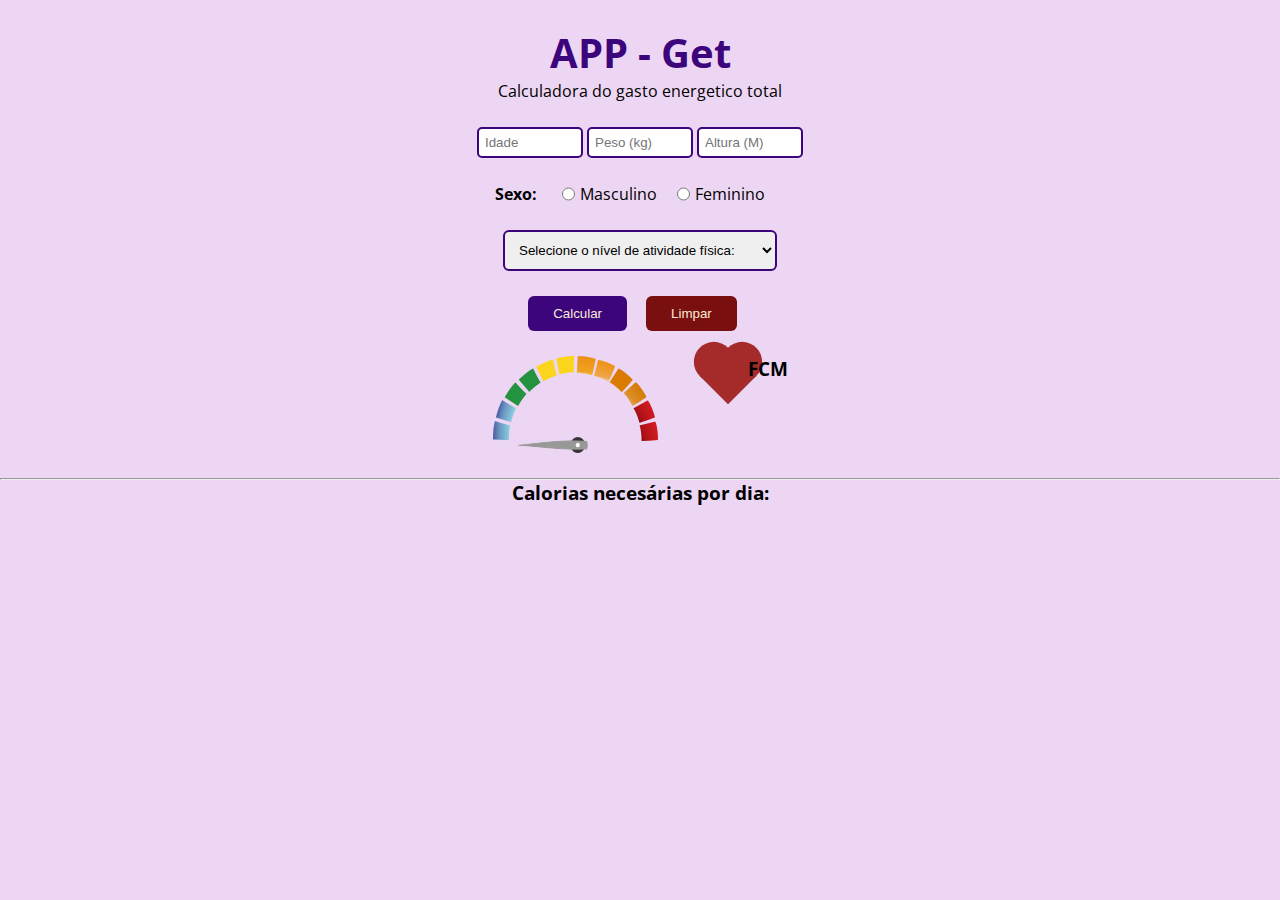
<file: index.html>
<!DOCTYPE html>
<html lang="pt-br">

<head>
    <meta charset="UTF-8">
    <meta http-equiv="X-UA-Compatible" content="IE=edge">
    <meta name="viewport" content="width=device-width, initial-scale=1.0">
    <title>APP - Get</title>
    <link rel="stylesheet" href="style.css">
    <link rel="icon" href="icons/balanca.png">
</head>

<body>
    <header>
        <h1>APP - Get</h1>
        <p>Calculadora do gasto energetico total</p>
    </header>
    <form name="frmIMC">
        <input type="number" name="txtIdade" placeholder="Idade">
        <input type="number" name="txtPeso" placeholder="Peso (kg)">
        <input type="number" name="txtAltura" placeholder="Altura (M)">
        <div class="Radio">
            <p>Sexo:</p>
            <input type="radio" name="grupo" id="m"> <span class="Sexo">Masculino</span>
            <input type="radio" name="grupo" id="f"> <span class="Sexo">Feminino</span>
        </div>
        <select name="nivel" id="atividade">
            <option value="" selected>Selecione o nível de atividade física: </option>
            <option value="1.2">Sedentário (trabalho de escritório)</option>
            <option value="1.375">Exercício leve (1-2 dias/semana)</option>
            <option value="1.55">Exercício moderado (3-5 dias/semana)</option>
            <option value="1.725">Exercício pesado (6-7 dias/semana)</option>
            <option value="1.9">Atleta (2x dia)</option>
        </select>
        <br>
        <input type="button" value="Calcular" onclick="calcular()">
        <input type="reset" value="Limpar" onclick="limpar()">
    </form>

    <!-- Info (IMC e FCM)-->
    <div class="Info">

        <div class="Peso">
            <img src="icons/reset.png" alt="marcador IMC" id="grafico">
            <h3 id="imc"></h3>
            <h4 id="status"></h4>
        </div>

        <!--Coração-->

        <div class="Fcm">
            <div class="Coracao"> <!--classe sempre com letra maiuscula-->
                <div class="Quadrado"></div>
                <div class="Circulo Top"></div>
                <div class="Circulo Left"></div>
            </div>
            <h3 id="freq">FCM</h3>
        </div>

    </div>
    <hr>
    <h3>Calorias necesárias por dia:</h3>
    <h4 id="calorias"></h4>
    <script src="get.js"></script>
</body>

</html>
</file>
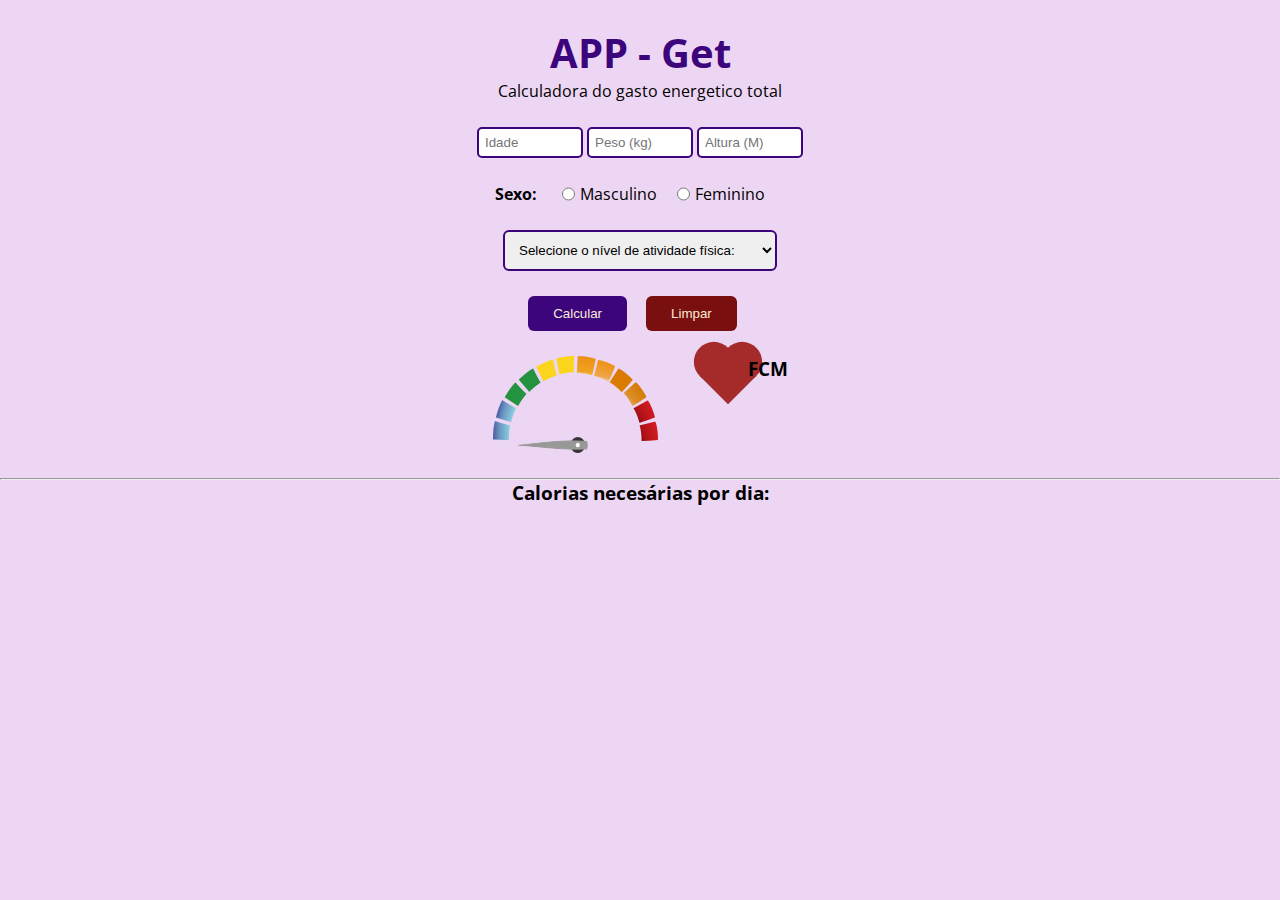
<file: APP_Get/index.html>
<!DOCTYPE html>
<html lang="pt-br">

<head>
    <meta charset="UTF-8">
    <meta http-equiv="X-UA-Compatible" content="IE=edge">
    <meta name="viewport" content="width=device-width, initial-scale=1.0">
    <title>APP - Get</title>
    <link rel="stylesheet" href="style.css">
    <link rel="icon" href="icons/balanca.png">
</head>

<body>
    <header>
        <h1>APP - Get</h1>
        <p>Calculadora do gasto energetico total</p>
    </header>
    <form name="frmIMC">
        <input type="number" name="txtIdade" placeholder="Idade">
        <input type="number" name="txtPeso" placeholder="Peso (kg)">
        <input type="number" name="txtAltura" placeholder="Altura (M)">
        <div class="Radio">
            <p>Sexo:</p>
            <input type="radio" name="grupo" id="m"> <span class="Sexo">Masculino</span>
            <input type="radio" name="grupo" id="f"> <span class="Sexo">Feminino</span>
        </div>
        <select name="nivel" id="atividade">
            <option value="" selected>Selecione o nível de atividade física: </option>
            <option value="1.2">Sedentário (trabalho de escritório)</option>
            <option value="1.375">Exercício leve (1-2 dias/semana)</option>
            <option value="1.55">Exercício moderado (3-5 dias/semana)</option>
            <option value="1.725">Exercício pesado (6-7 dias/semana)</option>
            <option value="1.9">Atleta (2x dia)</option>
        </select>
        <br>
        <input type="button" value="Calcular" onclick="calcular()">
        <input type="reset" value="Limpar" onclick="limpar()">
    </form>

    <!-- Info (IMC e FCM)-->
    <div class="Info">

        <div class="Peso">
            <img src="icons/reset.png" alt="marcador IMC" id="grafico">
            <h3 id="imc"></h3>
            <h4 id="status"></h4>
        </div>

        <!--Coração-->

        <div class="Fcm">
            <div class="Coracao"> <!--classe sempre com letra maiuscula-->
                <div class="Quadrado"></div>
                <div class="Circulo Top"></div>
                <div class="Circulo Left"></div>
            </div>
            <h3 id="freq">FCM</h3>
        </div>

    </div>
    <hr>
    <h3>Calorias necesárias por dia:</h3>
    <h4 id="calorias"></h4>
    <script src="get.js"></script>
</body>

</html>
</file>
<file: style.css>
/* Importação de fonte*/
@import url('https://fonts.googleapis.com/css2?family=Josefin+Sans:wght@400;700&family=Open+Sans:ital,wght@0,700;1,400&family=Quicksand:wght@400;700&display=swap');

/* CSS reset */
* {
    margin: 0;
    padding: 0;
}

body {
    background: rgb(237, 214, 243);
    font-family: 'Open Sans', sans-serif;
    font-size: 1em;
    text-align: center;
}

/* cabeçalho */
header {
    margin: 25px 0px 25px 0px;
    /*top right botton left */
}

header h1 {
    font-size: 2.5em;
    color: rgb(61, 5, 124);
}

/* formulario */
input[type=number] {
    width: 90px;
    padding: 6px;
    border-radius: 5px;
    border: 2px solid rgb(61, 5, 124);
}

/*tirar setinhas*/

input[type=number]::-webkit-inner-spin-button {
    /* retirar as setinhas o input number do chrome */
    -webkit-appearance: none;
}

input[type=number] {
    /* retirar as setinhas o input number fire fox*/
    -moz-appearance: textfield;
    appearance: textfield;
}

.Radio {
    display: flex;
    justify-content: center;
    margin: 25px 0px 25px 0px;
}

.Radio p {
    padding-right: 25px;
    font-weight: 700;
}

.Sexo {
    padding: 0px 20px 0px 5px;
}

#atividade {
    margin-bottom: 25px;
    padding: 10px;
    border-radius: 6px;
    border: 2px solid rgb(61, 5, 124);
}

input[type=button] {
    padding: 10px 25px 10px 25px;
    margin-right: 15px;
    border-radius: 6px;
    border: none;
    background-color: rgb(61, 5, 124);
    color: antiquewhite;
}

input[type=reset] {
    padding: 10px 25px 10px 25px;
    margin-right: 15px;
    border-radius: 6px;
    border: none;
    background-color: rgb(122, 15, 15);
    ;
    color: antiquewhite;
}

/* Info (IMC e FCM) */
.Info {
    display: flex;
    justify-content: center;
    text-align: center;
    margin: 25px 0px 25px 0px;
}

.Peso {
    display: flex;
    justify-content: center;
    text-align: center;
}

.Fcm {
    display: flex;
    justify-content: center;
    text-align: center;
}

/* calorias */
#calorias {
    font-size: 2em;
    font-weight: 700;
    color: rgb(61, 5, 124);
}

/* Coração pulsando */
.Coracao {
    width: 40px;
    height: 40px;
    /* border: 2px solid #a10d0d; */
    position: relative;
    transform: rotate(-135deg);
    margin-left: 50px;
    animation: pulsar 0.7s infinite alternate;
    z-index: -1;
}

.Quadrado {
    width: 40px;
    height: 40px;
    /* border: 2px solid #057a0f; */
    position: absolute;
    background-color: brown;
}

.Circulo {
    width: 40px;
    height: 40px;
    /* border: 2px solid #f3cb47; */
    border-radius: 50px;
    position: absolute;
    background-color: brown;
}

.Top {
    top: 50%;
}

.Left {
    left: 50%;
}

/*Animação com css*/
@keyframes pulsar {
    0% {
        transform: scale(0.95) rotate(-135deg);
        /* deg = graus */
    }

    100% {
        transform: scale(1.15) rotate(-135deg);
    }
}

/* rotacionar tela */
@media screen and (min-width: 576px) and (max-width: 992px) and (orientation: landscape) {
    html {
        transform: rotate(-90deg);
        transform-origin: left top;
        width: 100vh;
        overflow-x: hidden;
        position: absolute;
        top: 100%;
        left: 0;
    }
}
</file>
<file: APP_Get/style.css>
/* Importação de fonte*/
@import url('https://fonts.googleapis.com/css2?family=Josefin+Sans:wght@400;700&family=Open+Sans:ital,wght@0,700;1,400&family=Quicksand:wght@400;700&display=swap');

/* CSS reset */
* {
    margin: 0;
    padding: 0;
}

body {
    background: rgb(237, 214, 243);
    font-family: 'Open Sans', sans-serif;
    font-size: 1em;
    text-align: center;
}

/* cabeçalho */
header {
    margin: 25px 0px 25px 0px;
    /*top right botton left */
}

header h1 {
    font-size: 2.5em;
    color: rgb(61, 5, 124);
}

/* formulario */
input[type=number] {
    width: 90px;
    padding: 6px;
    border-radius: 5px;
    border: 2px solid rgb(61, 5, 124);
}

/*tirar setinhas*/

input[type=number]::-webkit-inner-spin-button {
    /* retirar as setinhas o input number do chrome */
    -webkit-appearance: none;
}

input[type=number] {
    /* retirar as setinhas o input number fire fox*/
    -moz-appearance: textfield;
    appearance: textfield;
}

.Radio {
    display: flex;
    justify-content: center;
    margin: 25px 0px 25px 0px;
}

.Radio p {
    padding-right: 25px;
    font-weight: 700;
}

.Sexo {
    padding: 0px 20px 0px 5px;
}

#atividade {
    margin-bottom: 25px;
    padding: 10px;
    border-radius: 6px;
    border: 2px solid rgb(61, 5, 124);
}

input[type=button] {
    padding: 10px 25px 10px 25px;
    margin-right: 15px;
    border-radius: 6px;
    border: none;
    background-color: rgb(61, 5, 124);
    color: antiquewhite;
}

input[type=reset] {
    padding: 10px 25px 10px 25px;
    margin-right: 15px;
    border-radius: 6px;
    border: none;
    background-color: rgb(122, 15, 15);
    ;
    color: antiquewhite;
}

/* Info (IMC e FCM) */
.Info {
    display: flex;
    justify-content: center;
    text-align: center;
    margin: 25px 0px 25px 0px;
}

.Peso {
    display: flex;
    justify-content: center;
    text-align: center;
}

.Fcm {
    display: flex;
    justify-content: center;
    text-align: center;
}

/* calorias */
#calorias {
    font-size: 2em;
    font-weight: 700;
    color: rgb(61, 5, 124);
}

/* Coração pulsando */
.Coracao {
    width: 40px;
    height: 40px;
    /* border: 2px solid #a10d0d; */
    position: relative;
    transform: rotate(-135deg);
    margin-left: 50px;
    animation: pulsar 0.7s infinite alternate;
    z-index: -1;
}

.Quadrado {
    width: 40px;
    height: 40px;
    /* border: 2px solid #057a0f; */
    position: absolute;
    background-color: brown;
}

.Circulo {
    width: 40px;
    height: 40px;
    /* border: 2px solid #f3cb47; */
    border-radius: 50px;
    position: absolute;
    background-color: brown;
}

.Top {
    top: 50%;
}

.Left {
    left: 50%;
}

/*Animação com css*/
@keyframes pulsar {
    0% {
        transform: scale(0.95) rotate(-135deg);
        /* deg = graus */
    }

    100% {
        transform: scale(1.15) rotate(-135deg);
    }
}

/* rotacionar tela */
@media screen and (min-width: 576px) and (max-width: 992px) and (orientation: landscape) {
    html {
        transform: rotate(-90deg);
        transform-origin: left top;
        width: 100vh;
        overflow-x: hidden;
        position: absolute;
        top: 100%;
        left: 0;
    }
}
</file>
